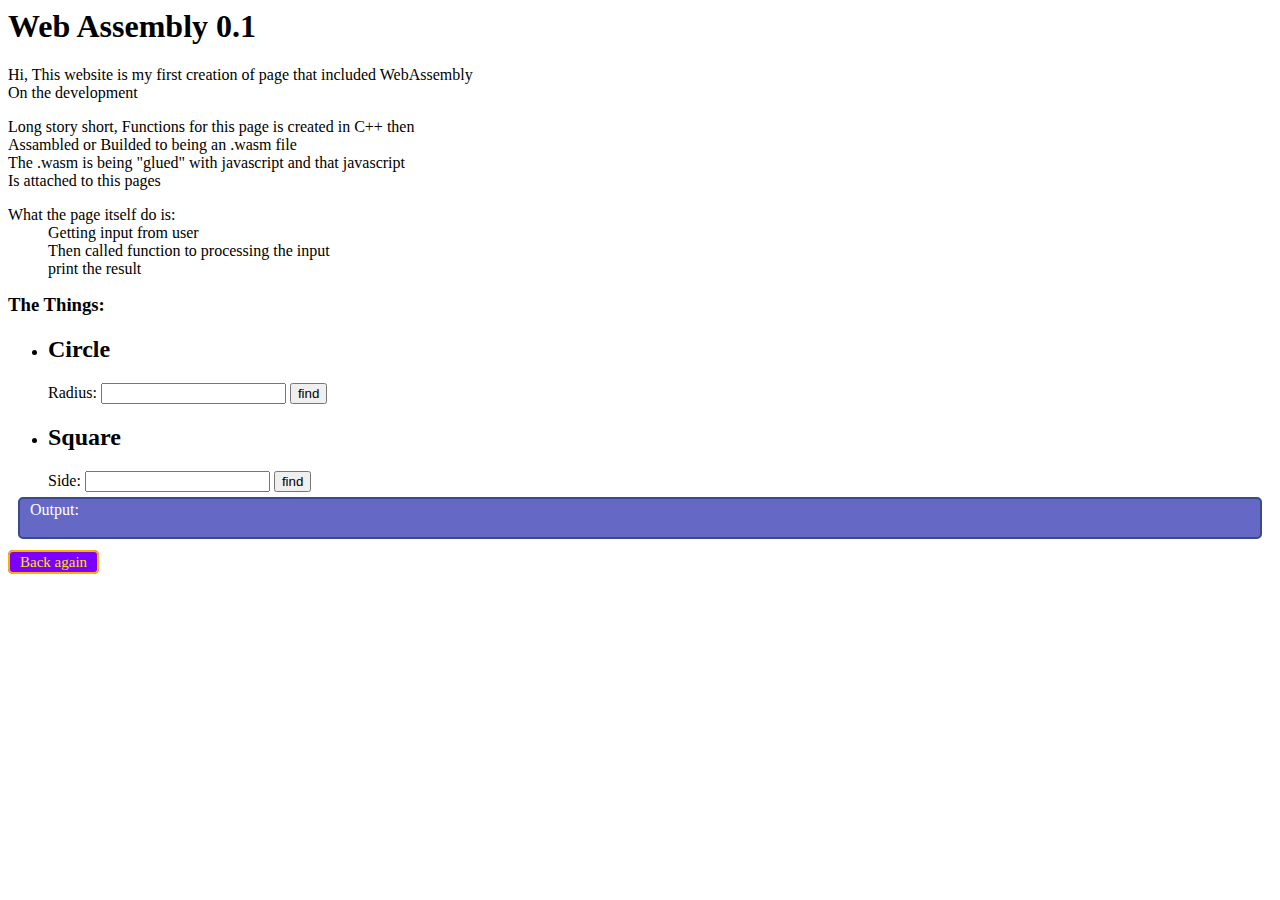
<file: Functiont/index.html>
<!DOCTYPE>
<html>
<head>
    <title>Web Assembly 0.1</title>
    <link rel="stylesheet" href="style.css">
    <script src="func.js"></script>
</head>
<body>
    <h1>Web Assembly 0.1</h1>
    <div>
        <p>Hi, This website is my first creation of page that included WebAssembly<br>
        On the development</p>
        <p>Long story short, Functions for this page is created in C++ then
            <br>Assambled or Builded to being an .wasm file <br>
            The .wasm is being "glued" with javascript and that javascript<br>
            Is attached to this pages
        </p>
        <p style="margin: 0;">
            What the page itself do is:<br>
            <ul style="margin: 0;">
                <li style="list-style: none;">
                    Getting input from user<br>
                    Then called function to processing the input<br>
                    print the result
                </li>
            </ul>
        </p>
    </div>

    <script>
        function circle(){
            var r = document.querySelector("#r").value;
            var textareas = document.getElementById("message");

            var result1 = Module.ccall(
                "circle_area",
                "number",
                ["number"],
                [r]
            )

            var result2 = Module.ccall(
                "circle_circum",
                "number",
                ["number"],
                [r]
            )
            
            console.log( "Radius: " + r + "\n"
                       + "Area: ~" + result1 + "\n"
                       + "Cirumstances: ~" + result2 + "\n"
            )

            textareas.innerHTML = `Radius: ${r} <br> Area: ~${result1} <br> Circumstances : ~${result2}`;
        }

        function square(){
            var a = document.querySelector("#a").value;
            var textareas = document.getElementById("message");

            var result1 = Module.ccall(
                "square_area",
                "number",
                ["number"],
                [a]
            )

            var result2 = Module.ccall(
                "square_circum",
                "number",
                ["number"],
                [a]
            )

            console.log( "Side: " + a + "\n"
                       + "Area: " + result1 + "\n"
                       + "Cirumstances: " + result2 + "\n"
            )

            textareas.innerHTML = `Side: ${a} <br> Area: ${result1} <br> Circumstances : ${result2}`;
        }
    </script>

    <h3 style="margin: 0;">The Things:</h3>
    <ul style="margin: 0;">
        <li>
            <h2>Circle</h2>
            <span>Radius:</span> <input type="number" id="r">
            <button onclick="circle()">find</button>
        </li>
        <li>
            <h2>Square</h2>
            <span>Side:</span> <input type="number" id="a">
            <button onclick="square()">find</button>
        </li>
    </ul>

    <div id="message-box">
        <p style="padding: 0; margin:0;">Output:</p>
        <p id="message"></p>
    </div>

    <a href="https://alan-00280.github.io/Web-Assembly-0.1/" id="index-link">Back again</a>
</body>
</html>
</file>
<file: Functiont/style.css>
:root{
    --text_color: #F9E400;
    --accent: #F5004F;
}

#index-link{
    padding: 2px 10px;
    margin: 15px 0px;
    font-size: 15px;
    color: var(--text_color);
    width: fit-content;
    background-color: #7C00FE;
    border: 2px solid #FFAF00;
    border-radius: 5px;
    text-decoration: none;
    transition: ease 0.4s;
    transform: scale(1);
}
#index-link:hover{
    color:#fff046;
    background-color: #5500af;
}
#index-link:active{
    color:var(--accent);
    background-color: #5500af;
}

#message-box{
    padding: 2px 10px;
    margin: 5px 10px 15px 10px;
    border: 2px solid rgb(55, 75, 141);
    border-radius: 5px;
    background-color: rgb(101, 105, 197);
    color: white;
    height:fit-content;
}
</file>
